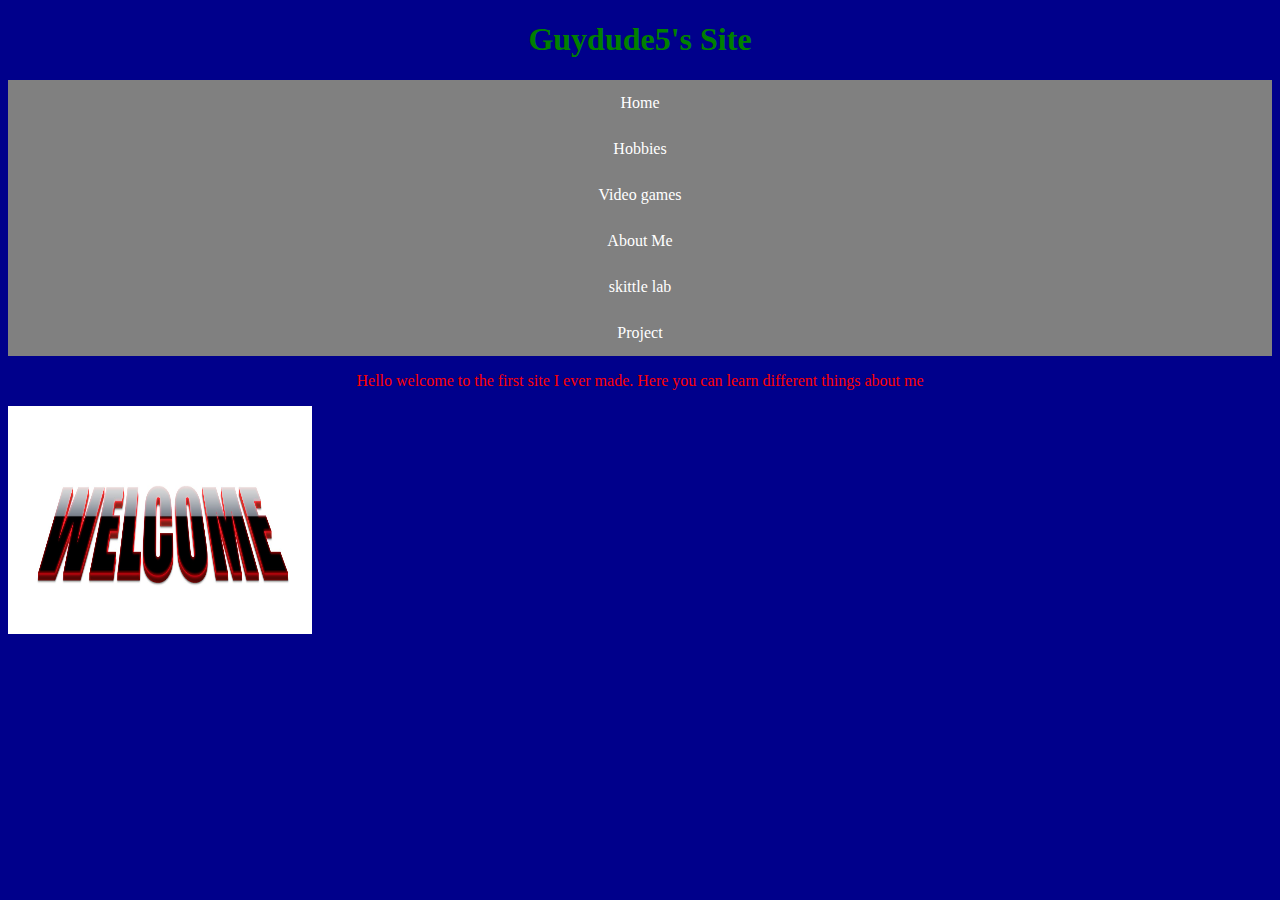
<file: index.html>
<!DOCTYPE html>
<html>
<head>
<title>Guydude5's Site</title>
  <meta charset="utf-8">
  <link rel= "stylesheet" href="style.css"> 
</head>
<body>
<h1>Guydude5's Site</h1>
  <ul>
  <li><a href="index">Home</a></li>
  <li><a href="hobbies">Hobbies</a></li>
  <li><a href="Videogames">Video games</a></li>
  <li><a href="aboutme">About Me</a></li>
    <li><a href="m&mvsskittle">skittle lab</a></li>
    <li><a href="graph">Project</a></li>
</ul>
<p>Hello welcome to the first site I ever made. Here you can learn different things about me</p>
<img src="welcome-1714485_1920.jpg" alt="welcome" style="width:304px;height:228px;">
</body>
</html>
</file>
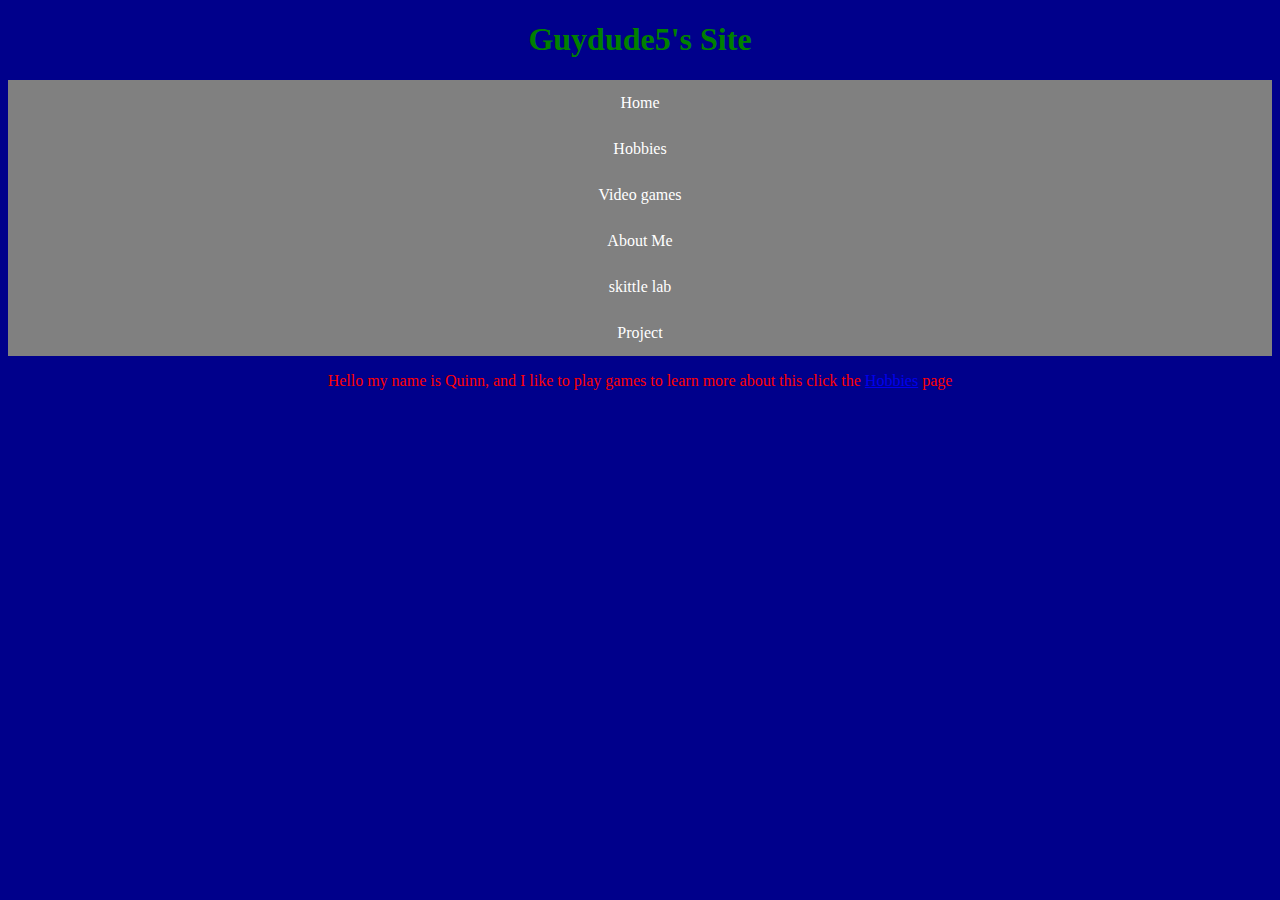
<file: aboutme.html>
<!DOCTYPE html>
<html>
<head>
<title>About Me</title>
  <meta charset="utf-8">
  <link rel= "stylesheet" href="style.css"> 
</head>
<body>
<h1>Guydude5's Site</h1>
  <ul>
  <li><a href="index">Home</a></li>
  <li><a href="hobbies">Hobbies</a></li>
  <li><a href="Videogames">Video games</a></li>
  <li><a href="aboutme">About Me</a></li>
    <li><a href="m&mvsskittle">skittle lab</a></li>
    <li><a href="graph">Project</a></li>
</ul>
<p>Hello my name is Quinn, and I like to play games to learn more about this click the <a href="hobbies">Hobbies</a> page </p>

</body>
</html>
</file>
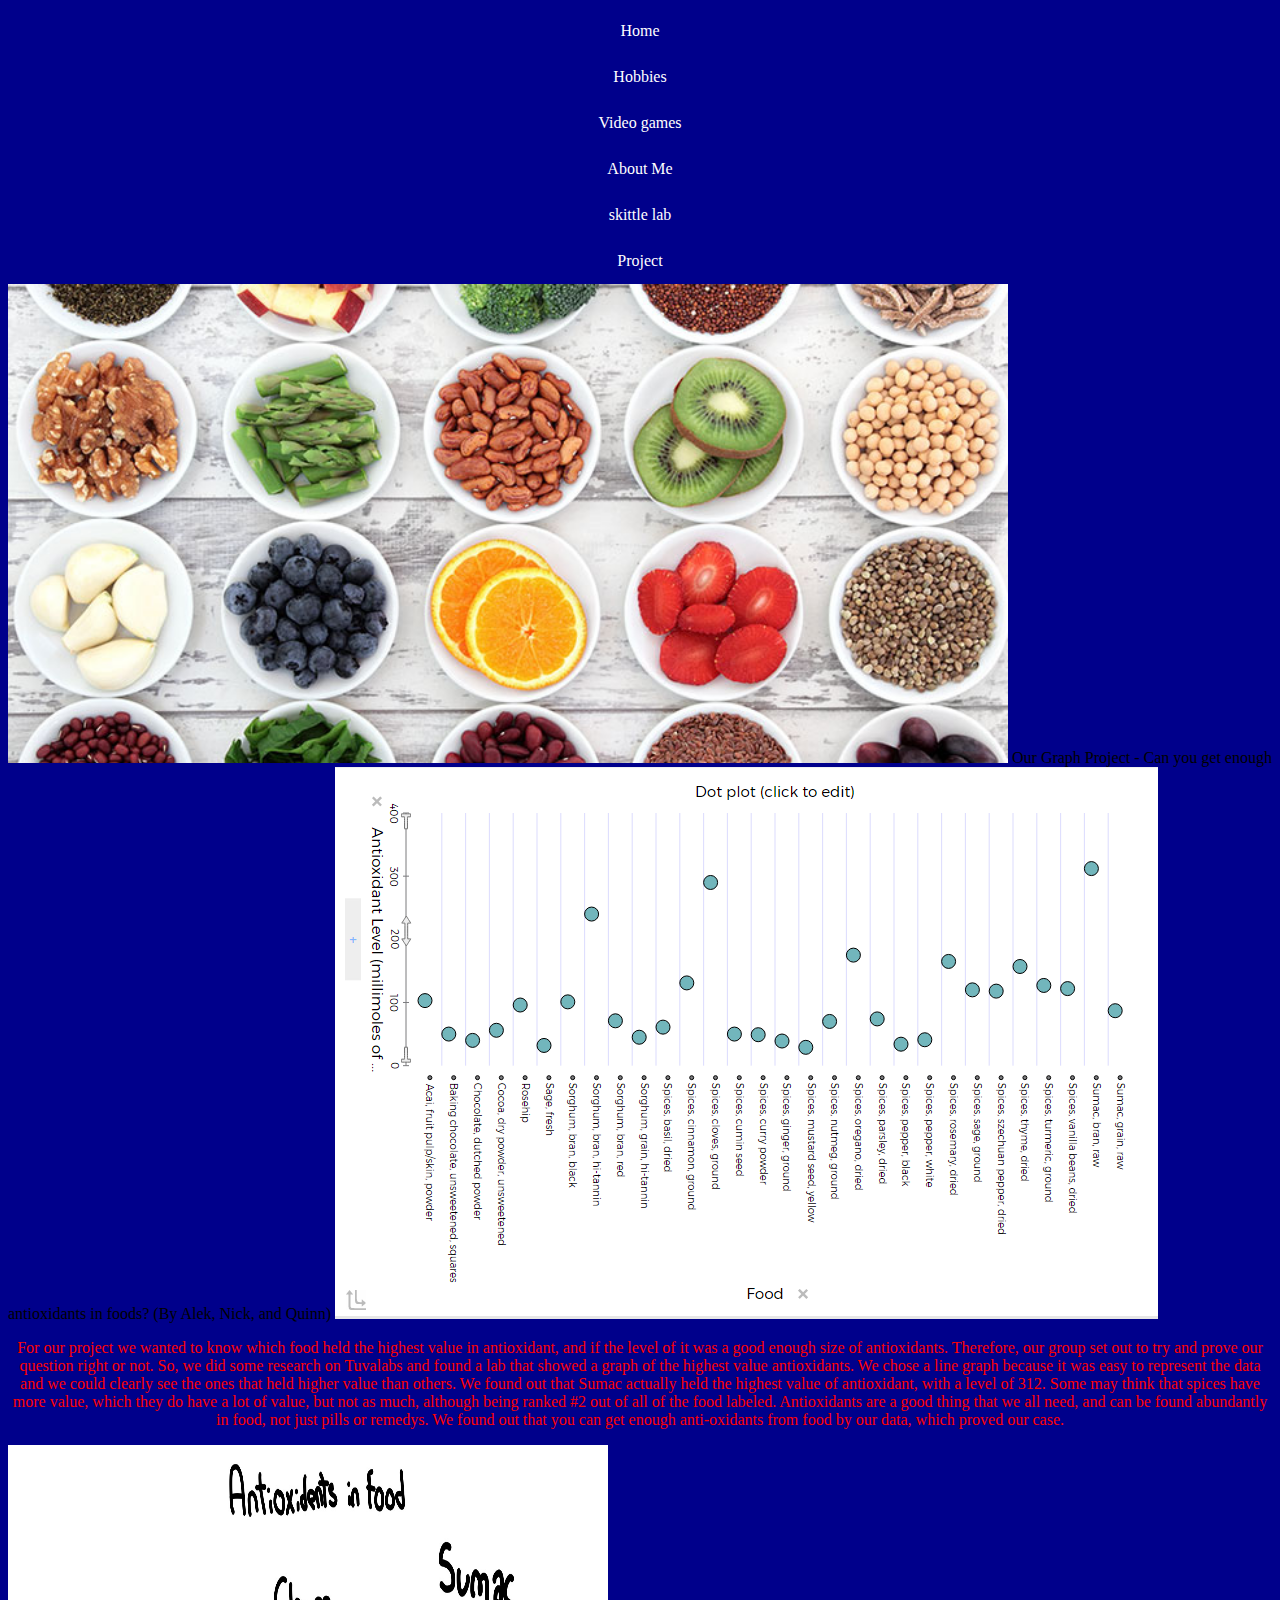
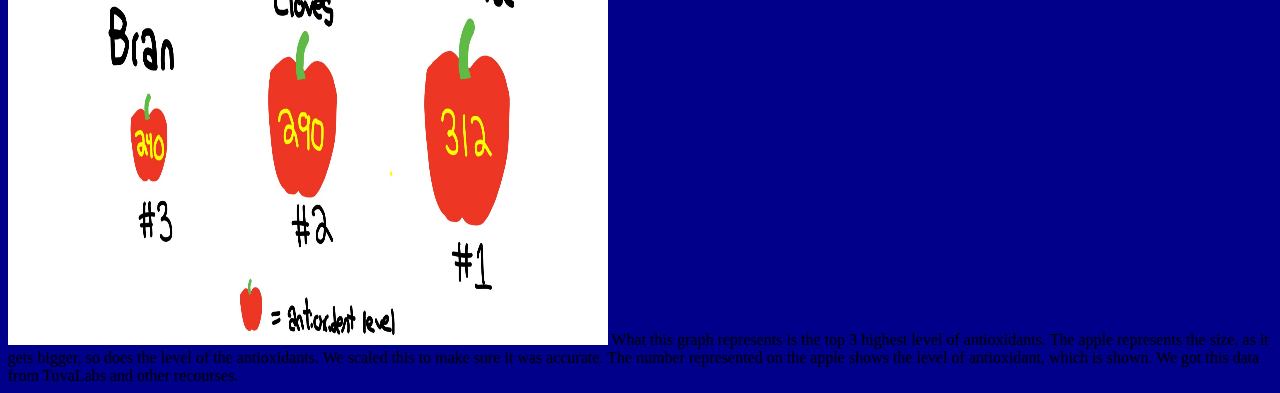
<file: graph.html>
<!DOCTYPE
html>
   <html>
   <head>
   <link rel= "stylesheet" href= "style.css">
         <meta charset="utf-8">
         <title>Graph Project</title> 
   </head>
   <body>
      <li><a href="index">Home</a></li>
  <li><a href="hobbies">Hobbies</a></li>
  <li><a href="Videogames">Video games</a></li>
  <li><a href="aboutme">About Me</a></li>
   <li><a href="m&mvsskittle">skittle lab</a></li>
    <li><a href="graph">Project</a></li>
      <img src="antioxidants.jpg" heigh=500 width=1000>
      
   <h>Our Graph Project - Can you get enough antioxidants in foods? (By Alek, Nick, and Quinn)</h>
   
  <img src="Graph1.PNG">
  
  <p>For our project we wanted to know which food held the highest value in antioxidant, and if the level of it was a good enough size 
  of antioxidants. Therefore, our group set out to try and prove our question right or not. So, we did some research on Tuvalabs and found
  a lab that showed a graph of the highest value antioxidants. We chose a line graph because it was easy to represent the data and we
  could clearly see the ones that held higher value than others. We found out that Sumac actually held the highest value of antioxidant,
  with a level of 312. Some may think that spices have more value, which they do have a lot of value, but not as much, although being ranked
  #2 out of all of the food labeled. Antioxidants are a good thing that we all need, and can be found abundantly in food, not just pills
  or remedys. We found out that you can get enough anti-oxidants from food by our data, which proved our case.</p>
  
      <img src="IMG_0991.PNG" width=600 height=500>
      What this graph represents is the top 3 highest level of antioxidants. The apple represents the size, as it gets bigger, so does the
      level of the antioxidants. We scaled this to make sure it was accurate. The number represented on the apple shows the level of 
      antioxidant, which is shown. We got this data from TuvaLabs and other recourses.
 
</body>
   </html>
</file>
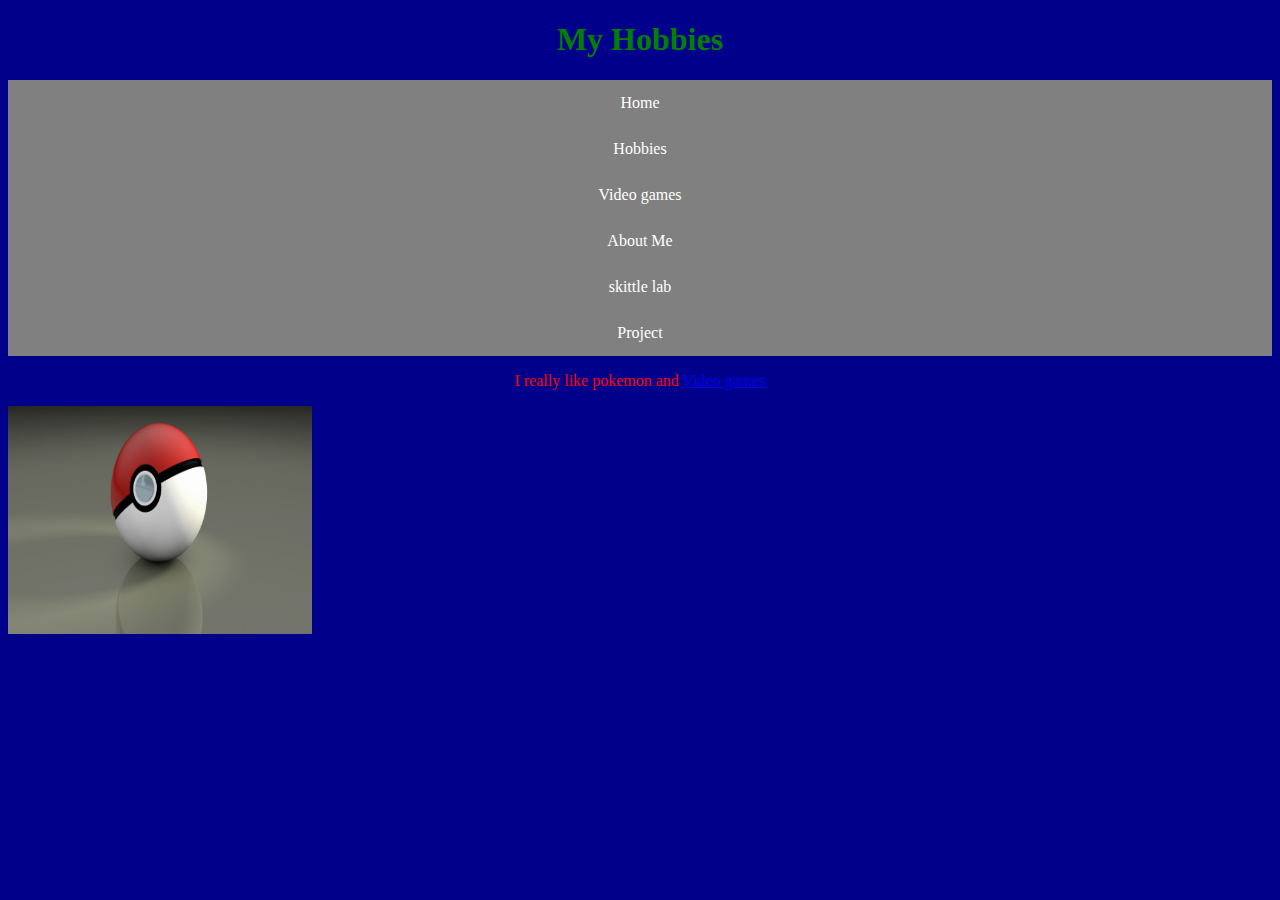
<file: hobbies.html>
<!DOCTYPE html>
<html>
<head>
<title>Page Title</title>
  <link rel= "stylesheet" href="style.css">
</head>
<body>
  
  <h1>My Hobbies</h1>
   <ul>
  <li><a href="index">Home</a></li>
  <li><a href="hobbies">Hobbies</a></li>
  <li><a href="Videogames">Video games</a></li>
  <li><a href="aboutme">About Me</a></li>
     <li><a href="m&mvsskittle">skittle lab</a></li>
     <li><a href="graph">Project</a></li>
</ul>
<p>I really like pokemon and <a href="Videogames">Video games</a></p>
 <img src="pokemon-1593048_1920 (1).jpg" alt="pokemon" style="width:304px;height:228px;"> 
</body>
</html>
</file>
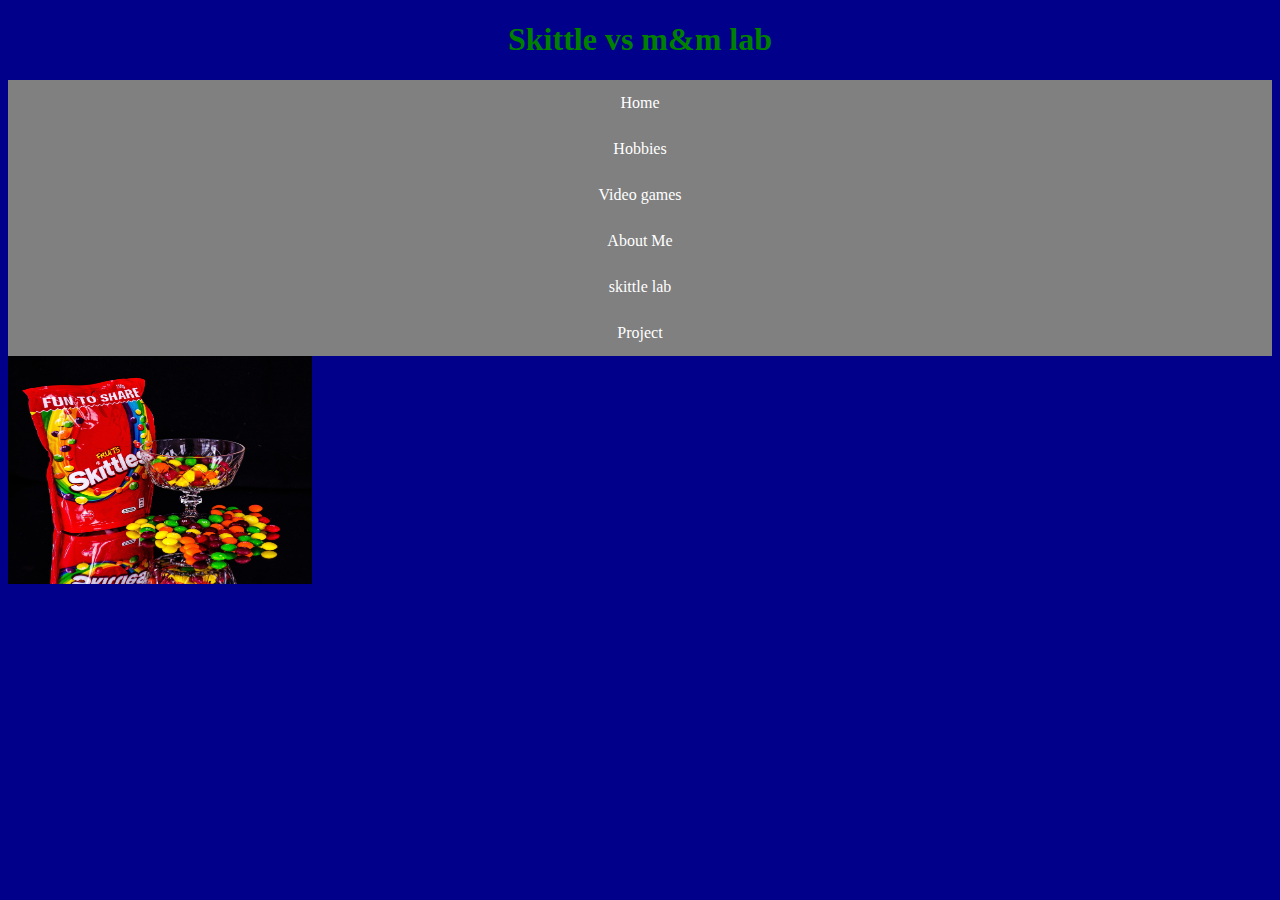
<file: m&mvsskittle.html>
<!DOCTYPE html>
<html>
<head>
<title>Guydude5's Site</title>
  <meta charset="utf-8">
  <link rel= "stylesheet" href="style.css"> 
</head>
<body>
<h1>Skittle vs m&m lab</h1>
  <ul>
  <li><a href="index">Home</a></li>
  <li><a href="hobbies">Hobbies</a></li>
  <li><a href="Videogames">Video games</a></li>
  <li><a href="aboutme">About Me</a></li>
   <li><a href="m&mvsskittle">skittle lab</a></li>
    <li><a href="graph">Project</a></li>
</ul>
  <img src="skittles-1225088_1920.jpg" alt="skittles" style="width:304px;height:228px;">
 
<p>
</file>
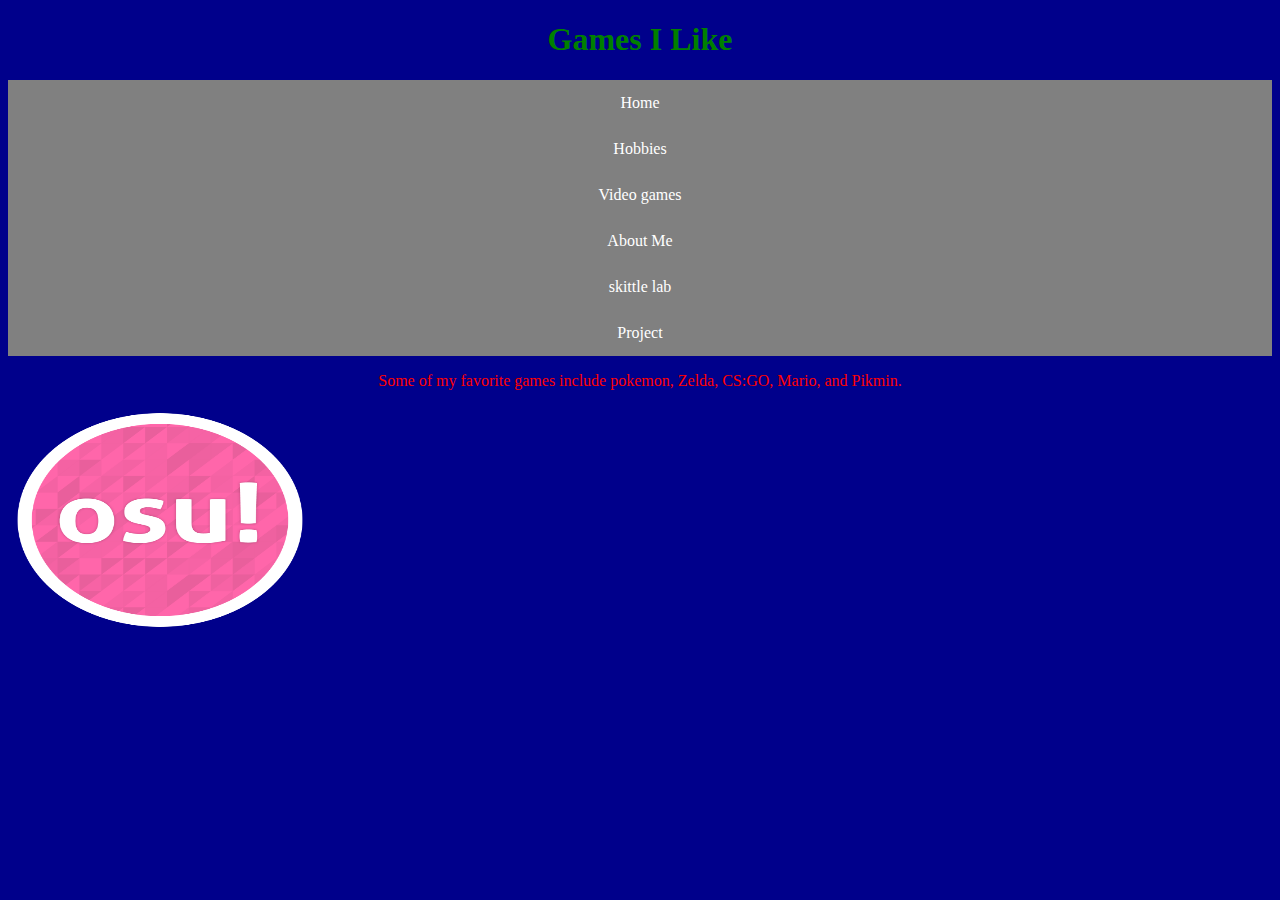
<file: Videogames.html>
<!DOCTYPE html>
<html>
<head>
<title>Guydude5's Site</title>
  <meta charset="utf-8">
  <link rel= "stylesheet" href="style.css"> 
</head>
<body>
<h1>Games I Like</h1>
  <ul>
  <li><a href="index">Home</a></li>
  <li><a href="hobbies">Hobbies</a></li>
  <li><a href="Videogames">Video games</a></li>
    <li><a href="aboutme">About Me</a></li>
    <li><a href="m&mvsskittle">skittle lab</a></li>
    <li><a href="graph">Project</a></li>
</ul>
<p>Some of my favorite games include pokemon, Zelda, CS:GO, Mario, and Pikmin.</p>
<img src="osu.png" alt="video-game" style="width:304px;height:228px;">
</body>
</html>
</file>
<file: style.css>
body {
background-color: darkblue;
}
h1 {
 color: green;
  text-align: center;
}
ul {
    list-style-type: none;
    margin: 0;
    padding: 0;
    overflow: hidden;
    background-color: grey;
}
li a {
    display: block;
    color: white;
    text-align: center;
    padding: 14px 16px;
    text-decoration: none;
}
li a:hover {
    background-color: #111;
}
p { color: red;
 text-align: center;
}


<pokemon-1593048_1920 (1).jpg align="middle">

img {
    vertical-align:middle;
}
</file>
